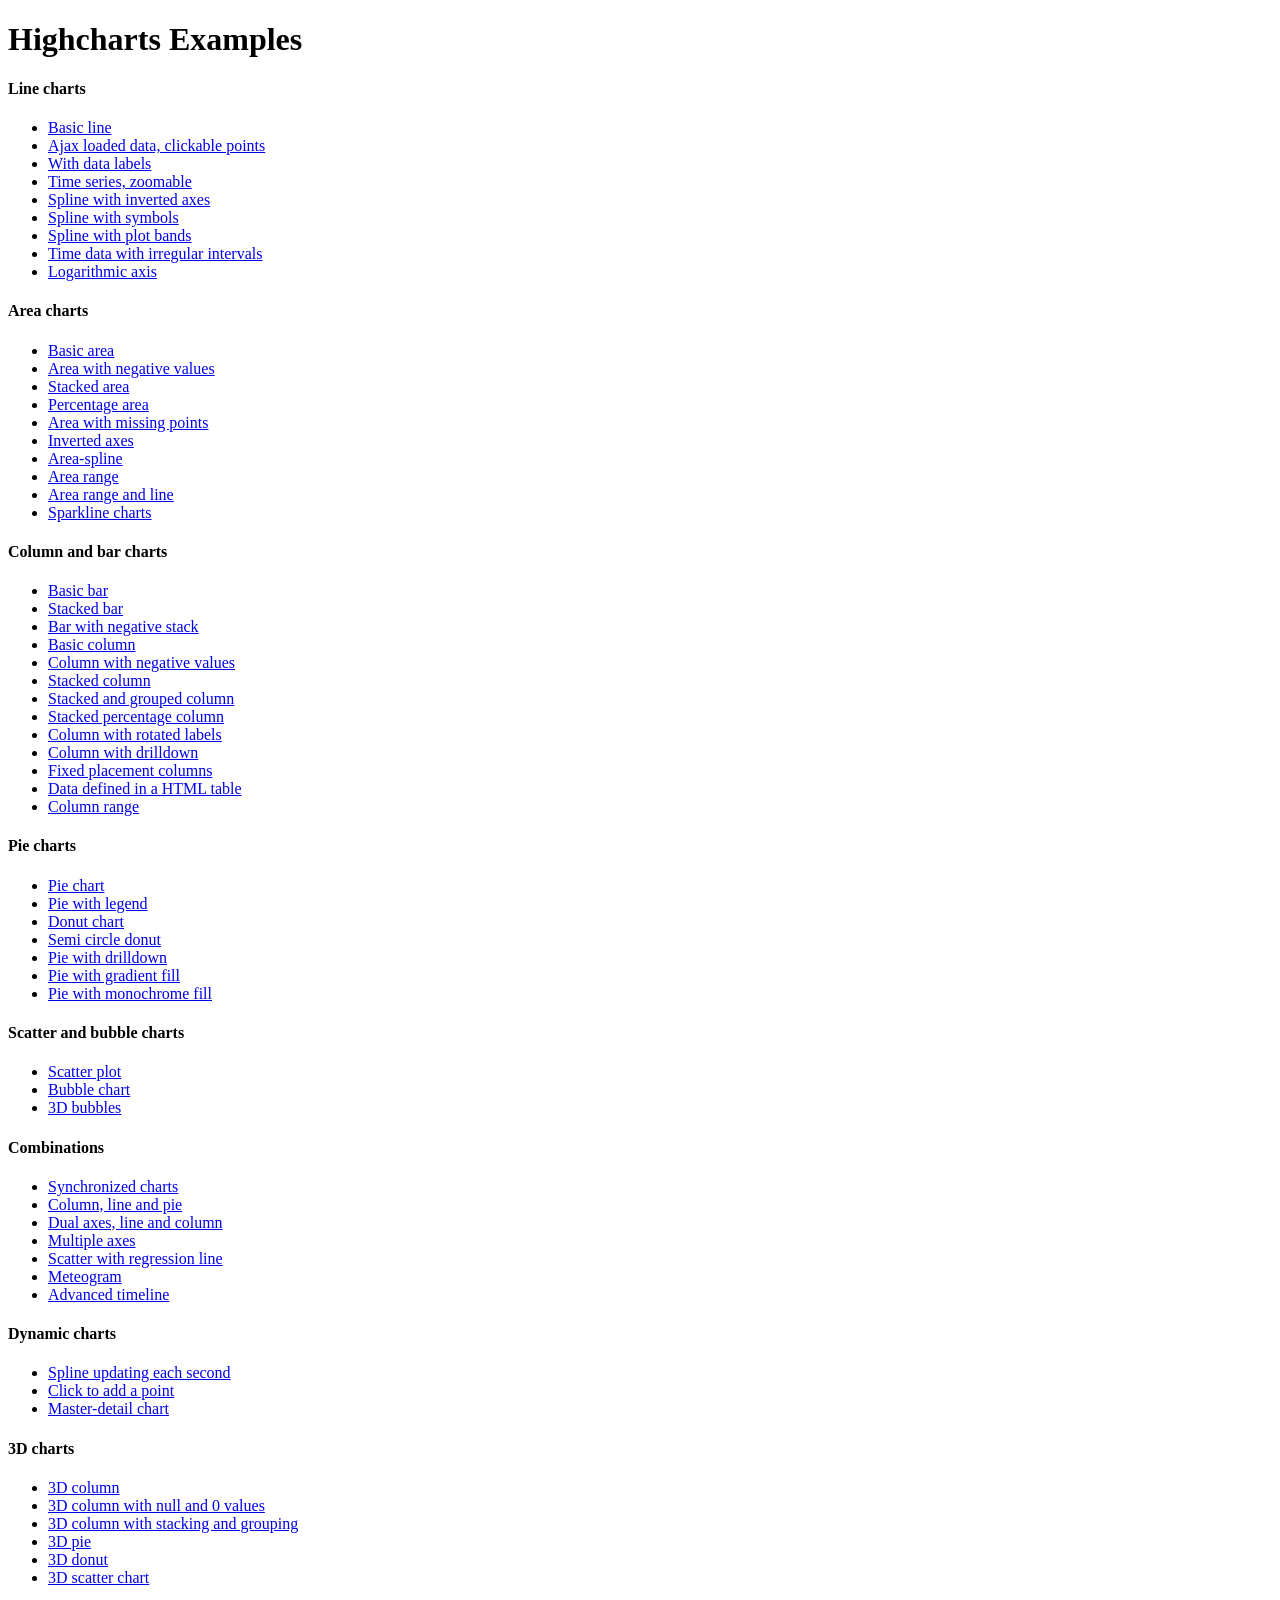
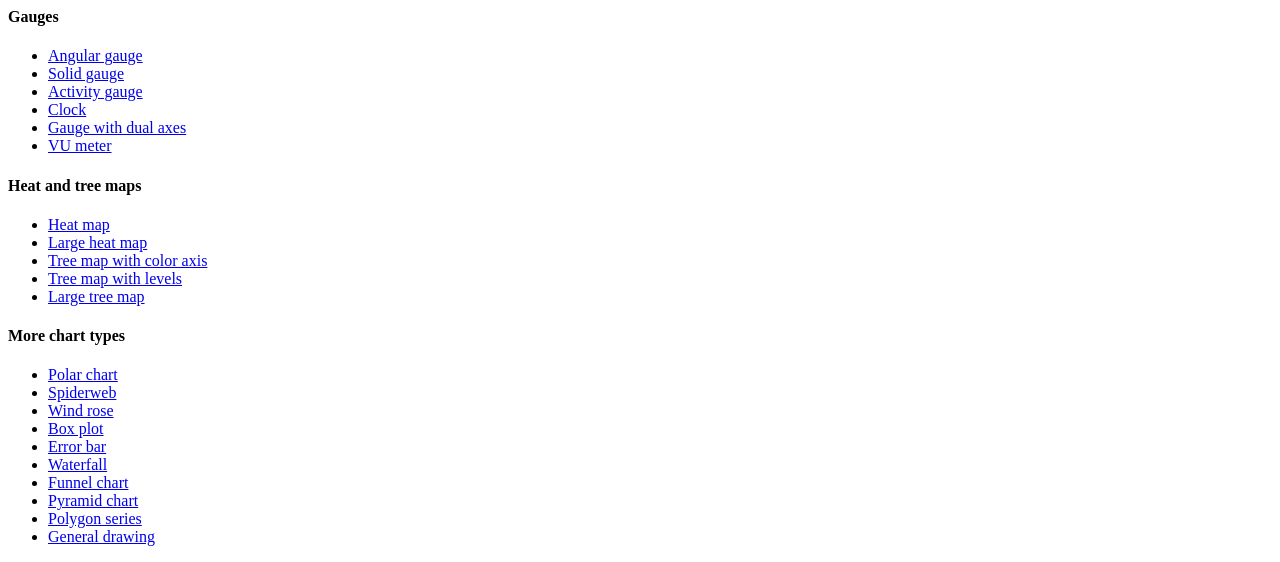
<file: mdlzntw/static/highcharts/index.htm>
<!DOCTYPE HTML PUBLIC "-//W3C//DTD HTML 4.01//EN" "http://www.w3.org/TR/html4/strict.dtd">
<html>
	<head>
		<meta http-equiv="Content-Type" content="text/html; charset=utf-8" />
		<title>Highcharts Examples</title>
	</head>
	<body>
		<h1>Highcharts Examples</h1>
		<h4>Line charts</h4>
		<ul>
			<li><a href="examples/line-basic/index.htm">Basic line</a></li>
			<li><a href="examples/line-ajax/index.htm">Ajax loaded data, clickable points</a></li>
			<li><a href="examples/line-labels/index.htm">With data labels</a></li>
			<li><a href="examples/line-time-series/index.htm">Time series, zoomable</a></li>
			<li><a href="examples/spline-inverted/index.htm">Spline with inverted axes</a></li>
			<li><a href="examples/spline-symbols/index.htm">Spline with symbols</a></li>
			<li><a href="examples/spline-plot-bands/index.htm">Spline with plot bands</a></li>
			<li><a href="examples/spline-irregular-time/index.htm">Time data with irregular intervals</a></li>
			<li><a href="examples/line-log-axis/index.htm">Logarithmic axis</a></li>
		</ul>
		<h4>Area charts</h4>
		<ul>
			<li><a href="examples/area-basic/index.htm">Basic area</a></li>
			<li><a href="examples/area-negative/index.htm">Area with negative values</a></li>
			<li><a href="examples/area-stacked/index.htm">Stacked area</a></li>
			<li><a href="examples/area-stacked-percent/index.htm">Percentage area</a></li>
			<li><a href="examples/area-missing/index.htm">Area with missing points</a></li>
			<li><a href="examples/area-inverted/index.htm">Inverted axes</a></li>
			<li><a href="examples/areaspline/index.htm">Area-spline</a></li>
			<li><a href="examples/arearange/index.htm">Area range</a></li>
			<li><a href="examples/arearange-line/index.htm">Area range and line</a></li>
			<li><a href="examples/sparkline/index.htm">Sparkline charts</a></li>
		</ul>
		<h4>Column and bar charts</h4>
		<ul>
			<li><a href="examples/bar-basic/index.htm">Basic bar</a></li>
			<li><a href="examples/bar-stacked/index.htm">Stacked bar</a></li>
			<li><a href="examples/bar-negative-stack/index.htm">Bar with negative stack</a></li>
			<li><a href="examples/column-basic/index.htm">Basic column</a></li>
			<li><a href="examples/column-negative/index.htm">Column with negative values</a></li>
			<li><a href="examples/column-stacked/index.htm">Stacked column</a></li>
			<li><a href="examples/column-stacked-and-grouped/index.htm">Stacked and grouped column</a></li>
			<li><a href="examples/column-stacked-percent/index.htm">Stacked percentage column</a></li>
			<li><a href="examples/column-rotated-labels/index.htm">Column with rotated labels</a></li>
			<li><a href="examples/column-drilldown/index.htm">Column with drilldown</a></li>
			<li><a href="examples/column-placement/index.htm">Fixed placement columns</a></li>
			<li><a href="examples/column-parsed/index.htm">Data defined in a HTML table</a></li>
			<li><a href="examples/columnrange/index.htm">Column range</a></li>
		</ul>
		<h4>Pie charts</h4>
		<ul>
			<li><a href="examples/pie-basic/index.htm">Pie chart</a></li>
			<li><a href="examples/pie-legend/index.htm">Pie with legend</a></li>
			<li><a href="examples/pie-donut/index.htm">Donut chart</a></li>
			<li><a href="examples/pie-semi-circle/index.htm">Semi circle donut</a></li>
			<li><a href="examples/pie-drilldown/index.htm">Pie with drilldown</a></li>
			<li><a href="examples/pie-gradient/index.htm">Pie with gradient fill</a></li>
			<li><a href="examples/pie-monochrome/index.htm">Pie with monochrome fill</a></li>
		</ul>
		<h4>Scatter and bubble charts</h4>
		<ul>
			<li><a href="examples/scatter/index.htm">Scatter plot</a></li>
			<li><a href="examples/bubble/index.htm">Bubble chart</a></li>
			<li><a href="examples/bubble-3d/index.htm">3D bubbles</a></li>
		</ul>
		<h4>Combinations</h4>
		<ul>
			<li><a href="examples/synchronized-charts/index.htm">Synchronized charts</a></li>
			<li><a href="examples/combo/index.htm">Column, line and pie</a></li>
			<li><a href="examples/combo-dual-axes/index.htm">Dual axes, line and column</a></li>
			<li><a href="examples/combo-multi-axes/index.htm">Multiple axes</a></li>
			<li><a href="examples/combo-regression/index.htm">Scatter with regression line</a></li>
			<li><a href="examples/combo-meteogram/index.htm">Meteogram</a></li>
			<li><a href="examples/combo-timeline/index.htm">Advanced timeline</a></li>
		</ul>
		<h4>Dynamic charts</h4>
		<ul>
			<li><a href="examples/dynamic-update/index.htm">Spline updating each second</a></li>
			<li><a href="examples/dynamic-click-to-add/index.htm">Click to add a point</a></li>
			<li><a href="examples/dynamic-master-detail/index.htm">Master-detail chart</a></li>
		</ul>
		<h4>3D charts</h4>
		<ul>
			<li><a href="examples/3d-column-interactive/index.htm">3D column</a></li>
			<li><a href="examples/3d-column-null-values/index.htm">3D column with null and 0 values</a></li>
			<li><a href="examples/3d-column-stacking-grouping/index.htm">3D column with stacking and grouping</a></li>
			<li><a href="examples/3d-pie/index.htm">3D pie</a></li>
			<li><a href="examples/3d-pie-donut/index.htm">3D donut</a></li>
			<li><a href="examples/3d-scatter-draggable/index.htm">3D scatter chart</a></li>
		</ul>
		<h4>Gauges</h4>
		<ul>
			<li><a href="examples/gauge-speedometer/index.htm">Angular gauge</a></li>
			<li><a href="examples/gauge-solid/index.htm">Solid gauge</a></li>
			<li><a href="examples/gauge-activity/index.htm">Activity gauge</a></li>
			<li><a href="examples/gauge-clock/index.htm">Clock</a></li>
			<li><a href="examples/gauge-dual/index.htm">Gauge with dual axes</a></li>
			<li><a href="examples/gauge-vu-meter/index.htm">VU meter</a></li>
		</ul>
		<h4>Heat and tree maps</h4>
		<ul>
			<li><a href="examples/heatmap/index.htm">Heat map</a></li>
			<li><a href="examples/heatmap-canvas/index.htm">Large heat map</a></li>
			<li><a href="examples/treemap-coloraxis/index.htm">Tree map with color axis</a></li>
			<li><a href="examples/treemap-with-levels/index.htm">Tree map with levels</a></li>
			<li><a href="examples/treemap-large-dataset/index.htm">Large tree map</a></li>
		</ul>
		<h4>More chart types</h4>
		<ul>
			<li><a href="examples/polar/index.htm">Polar chart</a></li>
			<li><a href="examples/polar-spider/index.htm">Spiderweb</a></li>
			<li><a href="examples/polar-wind-rose/index.htm">Wind rose</a></li>
			<li><a href="examples/box-plot/index.htm">Box plot</a></li>
			<li><a href="examples/error-bar/index.htm">Error bar</a></li>
			<li><a href="examples/waterfall/index.htm">Waterfall</a></li>
			<li><a href="examples/funnel/index.htm">Funnel chart</a></li>
			<li><a href="examples/pyramid/index.htm">Pyramid chart</a></li>
			<li><a href="examples/polygon/index.htm">Polygon series</a></li>
			<li><a href="examples/renderer/index.htm">General drawing</a></li>
		</ul>
	</body>
</html>
</file>
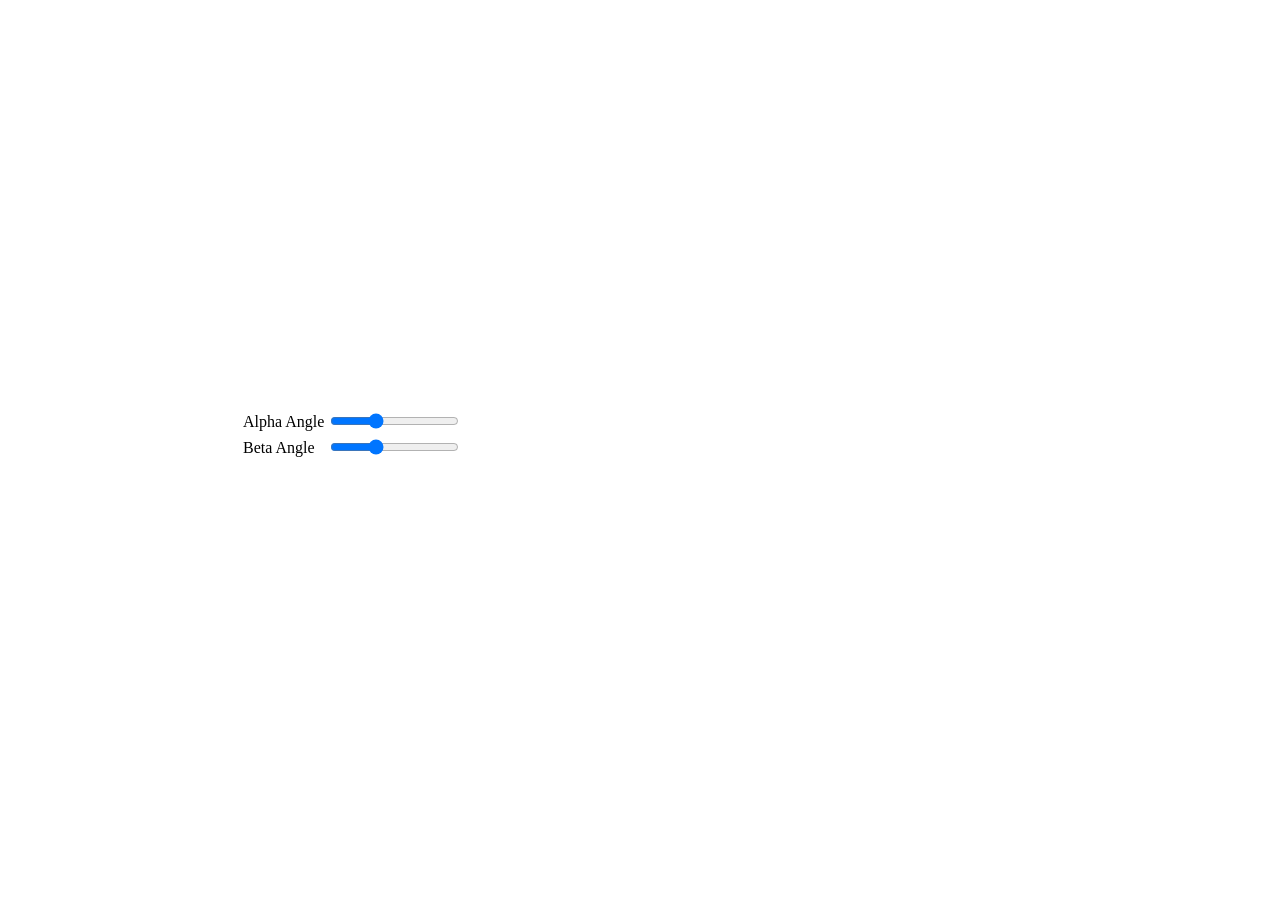
<file: mdlzntw/static/highcharts/examples/3d-column-interactive/index.htm>
<!DOCTYPE HTML>
<html>
	<head>
		<meta http-equiv="Content-Type" content="text/html; charset=utf-8">
		<title>Highcharts Example</title>

		<script type="text/javascript" src="https://ajax.googleapis.com/ajax/libs/jquery/1.8.2/jquery.min.js"></script>
		<style type="text/css">
#container, #sliders {
    min-width: 310px; 
    max-width: 800px;
    margin: 0 auto;
}
#container {
    height: 400px; 
}
		</style>
		<script type="text/javascript">
$(function () {
    // Set up the chart
    var chart = new Highcharts.Chart({
        chart: {
            renderTo: 'container',
            type: 'column',
            margin: 75,
            options3d: {
                enabled: true,
                alpha: 15,
                beta: 15,
                depth: 50,
                viewDistance: 25
            }
        },
        title: {
            text: 'Chart rotation demo'
        },
        subtitle: {
            text: 'Test options by dragging the sliders below'
        },
        plotOptions: {
            column: {
                depth: 25
            }
        },
        series: [{
            data: [29.9, 71.5, 106.4, 129.2, 144.0, 176.0, 135.6, 148.5, 216.4, 194.1, 95.6, 54.4]
        }]
    });

    function showValues() {
        $('#R0-value').html(chart.options.chart.options3d.alpha);
        $('#R1-value').html(chart.options.chart.options3d.beta);
    }

    // Activate the sliders
    $('#R0').on('change', function () {
        chart.options.chart.options3d.alpha = this.value;
        showValues();
        chart.redraw(false);
    });
    $('#R1').on('change', function () {
        chart.options.chart.options3d.beta = this.value;
        showValues();
        chart.redraw(false);
    });

    showValues();
});
		</script>
	</head>
	<body>
<script src="https://code.highcharts.com/highcharts.js"></script>
<script src="https://code.highcharts.com/highcharts-3d.js"></script>
<script src="https://code.highcharts.com/modules/exporting.js"></script>

<div id="container"></div>
<div id="sliders">
    <table>
        <tr><td>Alpha Angle</td><td><input id="R0" type="range" min="0" max="45" value="15"/> <span id="R0-value" class="value"></span></td></tr>
        <tr><td>Beta Angle</td><td><input id="R1" type="range" min="0" max="45" value="15"/> <span id="R1-value" class="value"></span></td></tr>
    </table>
</div>
	</body>
</html>
</file>
